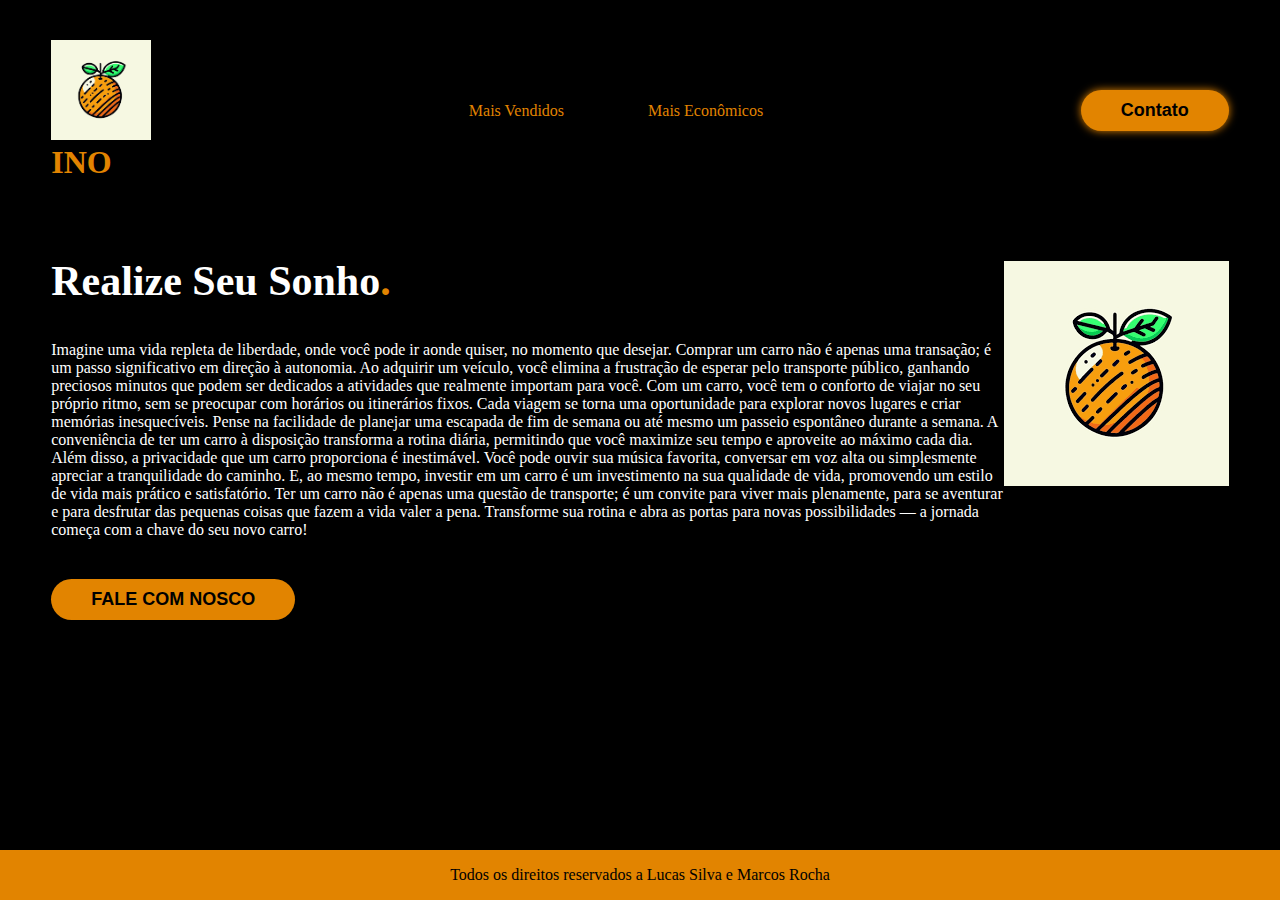
<file: index.html>
<!DOCTYPE html>
<html lang="en">
<head>
    <meta charset="UTF-8">
    <meta name="viewport" content="width=device-width, initial-scale=1.0">
    <title>COMPRA DE CARROS</title>
    <link rel="stylesheet" href="estilo1.css">
</head>
<body>
    <header>
        <div class="interface">
            <div class="logo">
                <a href="#">
                    <img class="imm" src="lala.png" alt="Logo">
                </a>
                <h1><span>INO</span></h1>
            </div>
        
            <nav class="menudesktop">
                <ul>
                    <li><a href="ven.html">Mais Vendidos</a></li>
                    <li><a href="eco.html">Mais Econômicos</a></li>
                </ul>
            </nav>

            <div class="contato">
                <a href="contato.html">
                    <button>Contato</button>
                </a>
            </div>
        </div>
    </header>

    <main>
        <section class="topodosite">
            <div class="interface">
                <div class="flex">
                    <div class="txttopotopo">
                        <h1>Realize Seu Sonho<span>.</span></h1>
                        <p>
                           Imagine uma vida repleta de liberdade, onde você pode ir aonde quiser, no momento que desejar. Comprar um carro não é apenas uma transação; é um passo significativo em direção à autonomia. Ao adquirir um veículo, você elimina a frustração de esperar pelo transporte público, ganhando preciosos minutos que podem ser dedicados a atividades que realmente importam para você.

Com um carro, você tem o conforto de viajar no seu próprio ritmo, sem se preocupar com horários ou itinerários fixos. Cada viagem se torna uma oportunidade para explorar novos lugares e criar memórias inesquecíveis. Pense na facilidade de planejar uma escapada de fim de semana ou até mesmo um passeio espontâneo durante a semana. A conveniência de ter um carro à disposição transforma a rotina diária, permitindo que você maximize seu tempo e aproveite ao máximo cada dia.

Além disso, a privacidade que um carro proporciona é inestimável. Você pode ouvir sua música favorita, conversar em voz alta ou simplesmente apreciar a tranquilidade do caminho. E, ao mesmo tempo, investir em um carro é um investimento na sua qualidade de vida, promovendo um estilo de vida mais prático e satisfatório.

Ter um carro não é apenas uma questão de transporte; é um convite para viver mais plenamente, para se aventurar e para desfrutar das pequenas coisas que fazem a vida valer a pena. Transforme sua rotina e abra as portas para novas possibilidades — a jornada começa com a chave do seu novo carro!
                        </p>
                        <div class="contato"> 
                            <a href="contato.html">
                                <button>FALE COM NOSCO</button>
                            </a>
                        </div>
                    </div>
                    <div class="imagem-topo">
                        <img src="lala.png" alt="Imagem de Carro">
                    </div>
                </div>
            </div>
        </section>
    </main>

    <footer>
        <p> Todos os direitos reservados a Lucas Silva e Marcos Rocha </p>
    </footer>
</body>
</html>
</file>
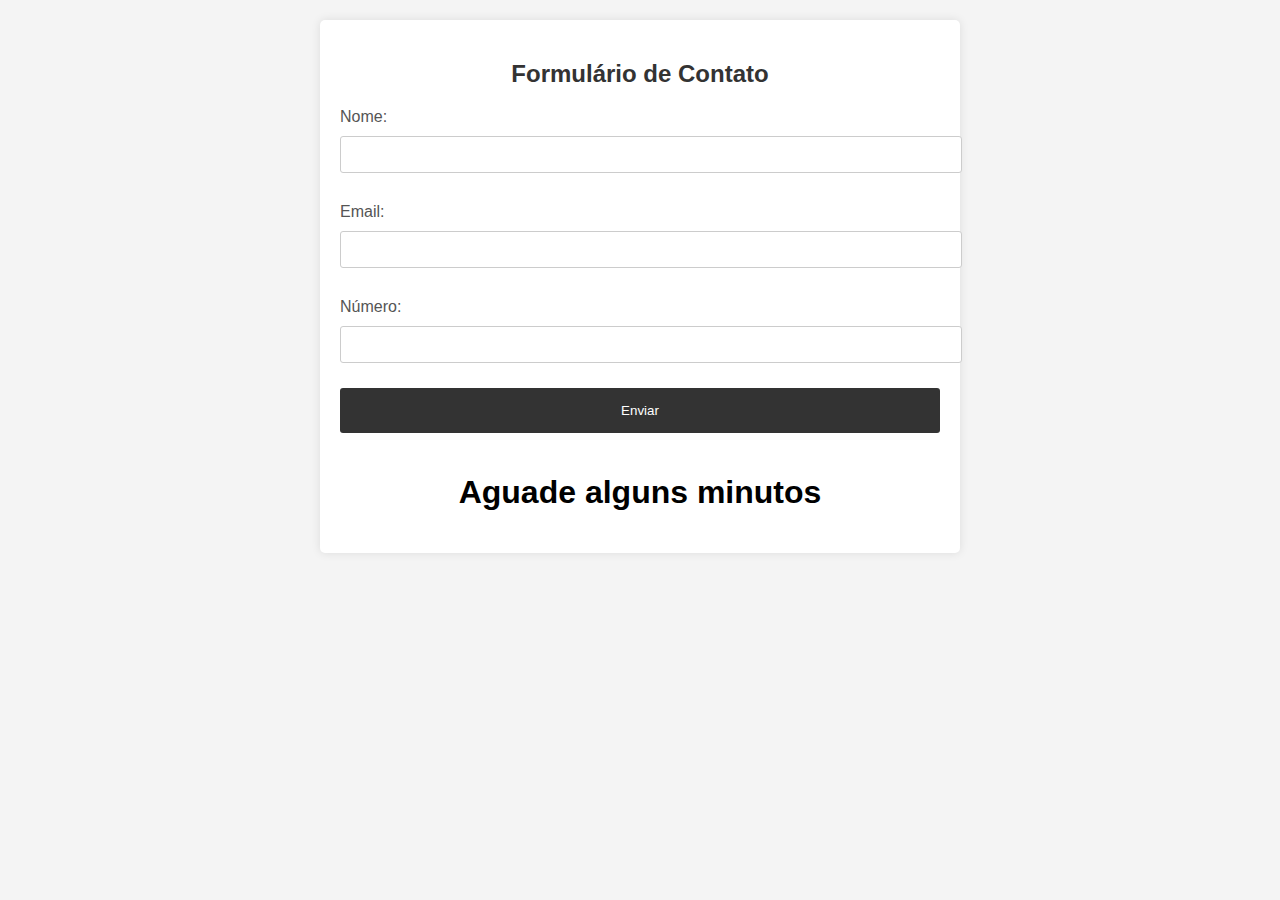
<file: contato.html>
<!DOCTYPE html>
<html lang="pt-BR">
<head>
    <meta charset="UTF-8">
    <meta name="viewport" content="width=device-width, initial-scale=1.0">
    <title>Formulário de Contato</title>
    <link rel="stylesheet" href="contato.css">
</head>
<body>
    <div class="container">
        <h2>Formulário de Contato</h2>
        <form action="envia-contato.php" method="post">
            <label for="nome">Nome:</label>
            <input type="text" id="nome" name="nome" required>
            
            <label for="email">Email:</label>
            <input type="email" id="email" name="email" required>

            <label for="numero">Número:</label>
            <input type="numero" id="numero" name="numero" required>
                        
            <input type="submit" value="Enviar">
        </form>
        <center>
        <h1 >Aguade alguns minutos</h1>
    </center>
    </div>
</body>
</html>
</file>
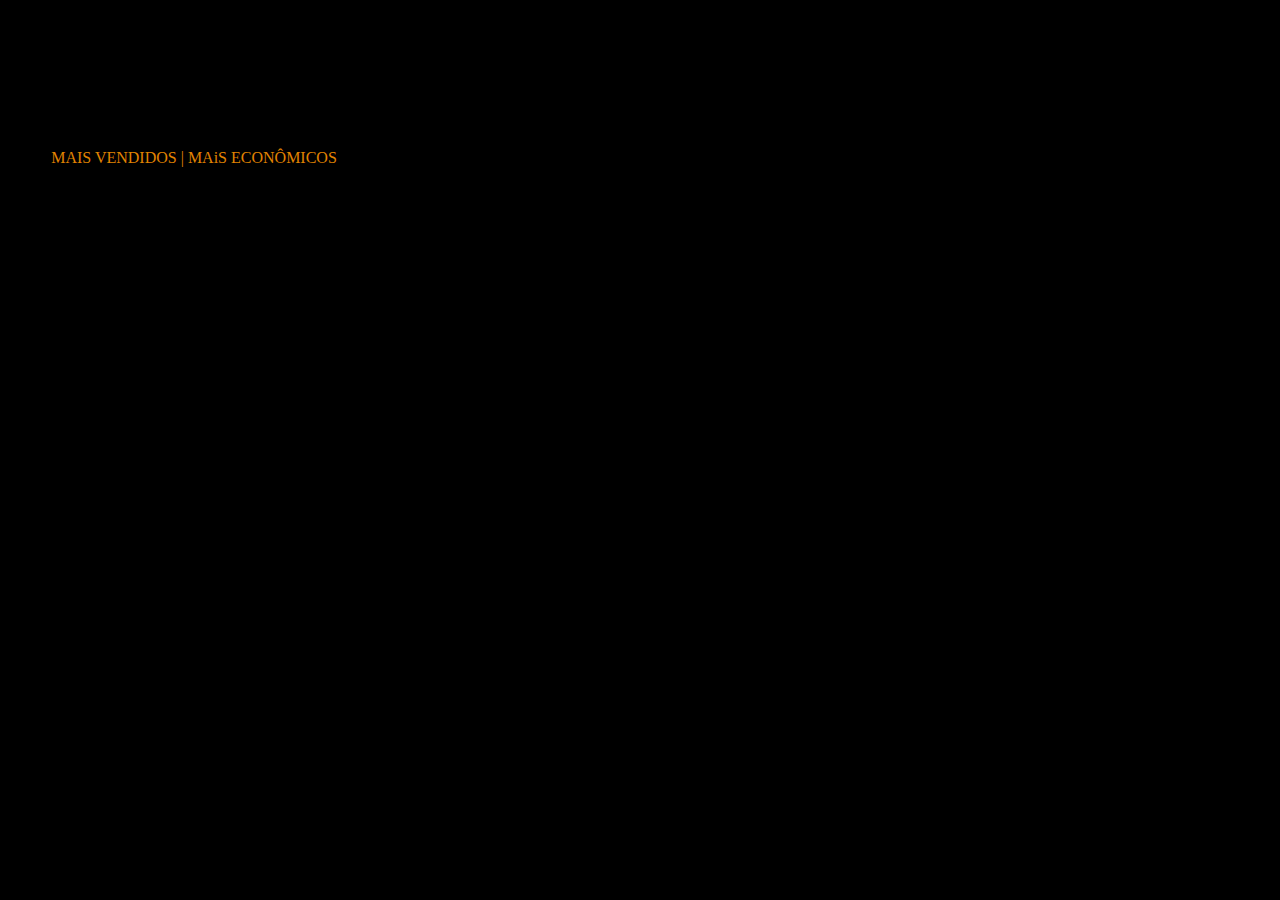
<file: dupla.html>
<!DOCTYPE html>
<html lang="en">
<head>
    <meta charset="UTF-8">
    <meta name="viewport" content="width=device-width, initial-scale=1.0">
    <title>CARROS DO MOMENTO</title>
    <link  rel="stylesheet" href="estilo1.css">
</head>
<body>
    <header>
        <div class="containerTopo">
        <h1 class="containerPaginaTitulo" >MELHORES CARROS DE 2024</h1>
        
        </div>
        <br>
        <br>
        <br>
        <br>
        <div class="menu">
        
        <a href=".html" class="link">MAIS VENDIDOS</a>
          <span class="menuSeparator">|</span>
        <a href="html" class="link" >MAiS ECONÔMICOS</a>
        </div>

    </header>
    <br>
    <br>
    <br>
    <div class="filmeA">
        <header>
            <h2>Carros de 2024: Inovações e Lançamentos que Prometem Agitar o Mercado Automotivo</h2>
        </header>
        <div class="filmeD">
            <p>Você
                sem falar sobre marcas ou carros
                Copilot
                Carros de 2024: Inovações e Tendências
                
                O ano de 2024 promete ser um marco para a indústria automotiva, trazendo inovações que vão além dos modelos tradicionais e focando em tecnologia, sustentabilidade e design inovador.</p>
<br>
                <p>Tecnologia Avançada: A conectividade e a automação são pilares dos novos veículos. Assistentes virtuais integrados, sistemas de segurança avançados e carros autônomos estão cada vez mais presentes, oferecendo uma experiência de condução mais segura e conveniente.</p>
                <br>
                <p>Design Inovador: O design dos carros está evoluindo para combinar estética moderna com eficiência aerodinâmica. Materiais leves e sustentáveis estão sendo incorporados, resultando em veículos que não só são bonitos, mas também mais econômicos em termos de consumo de energia.</p>
                <br>  
                <p>Conforto e Conveniência: Os interiores dos carros estão se tornando verdadeiros espaços de luxo, com assentos confortáveis, interfaces intuitivas e uma variedade de opções de personalização. O objetivo é proporcionar uma experiência de condução mais agradável e personalizada para cada motorista.</p>
                <br>
                <p>Em resumo, 2024 promete trazer uma nova era para a indústria automotiva, com avanços tecnológicos, um foco maior na sustentabilidade e um design que reflete as necessidades e desejos dos consumidores modernos. Parece um ótimo ano para os apaixonados por carros.</p>
            </div>

    </div>
  


    <div class="containerodape">

    </div>

    
</body>
</html>
</file>
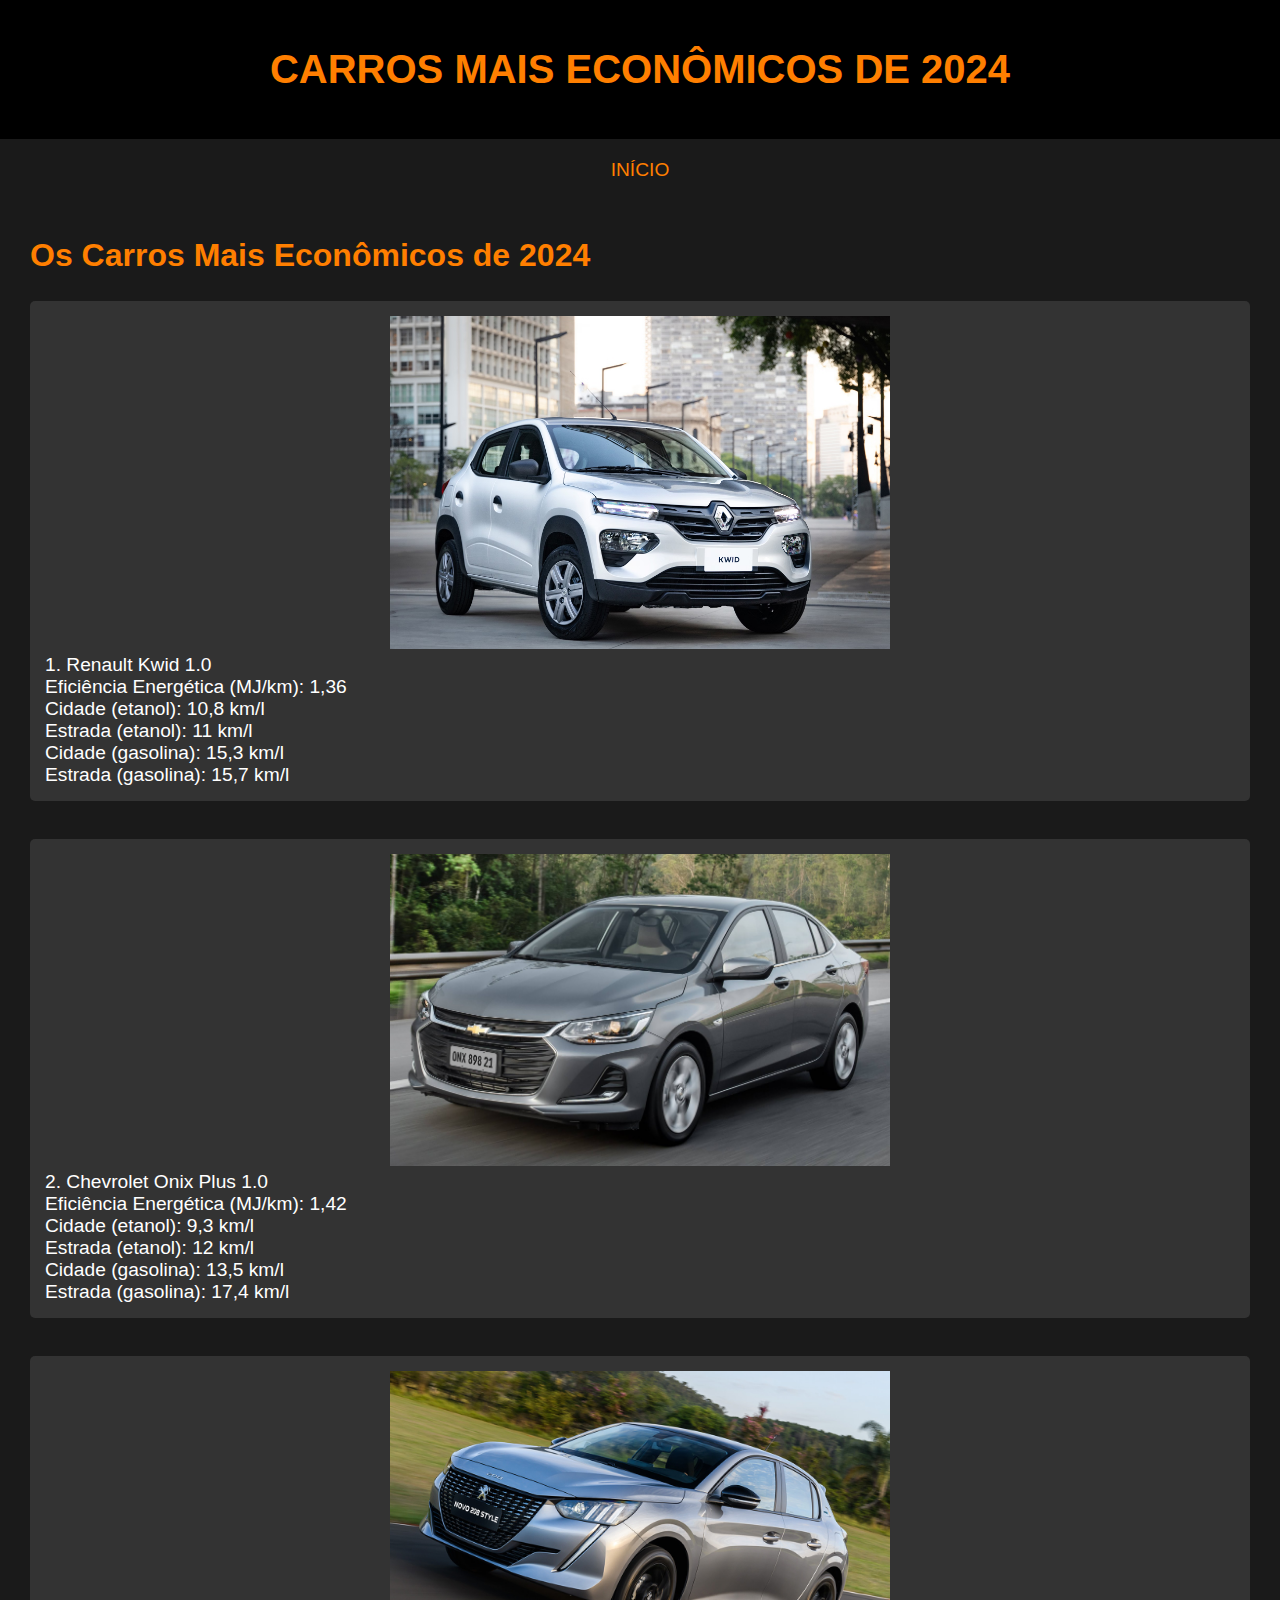
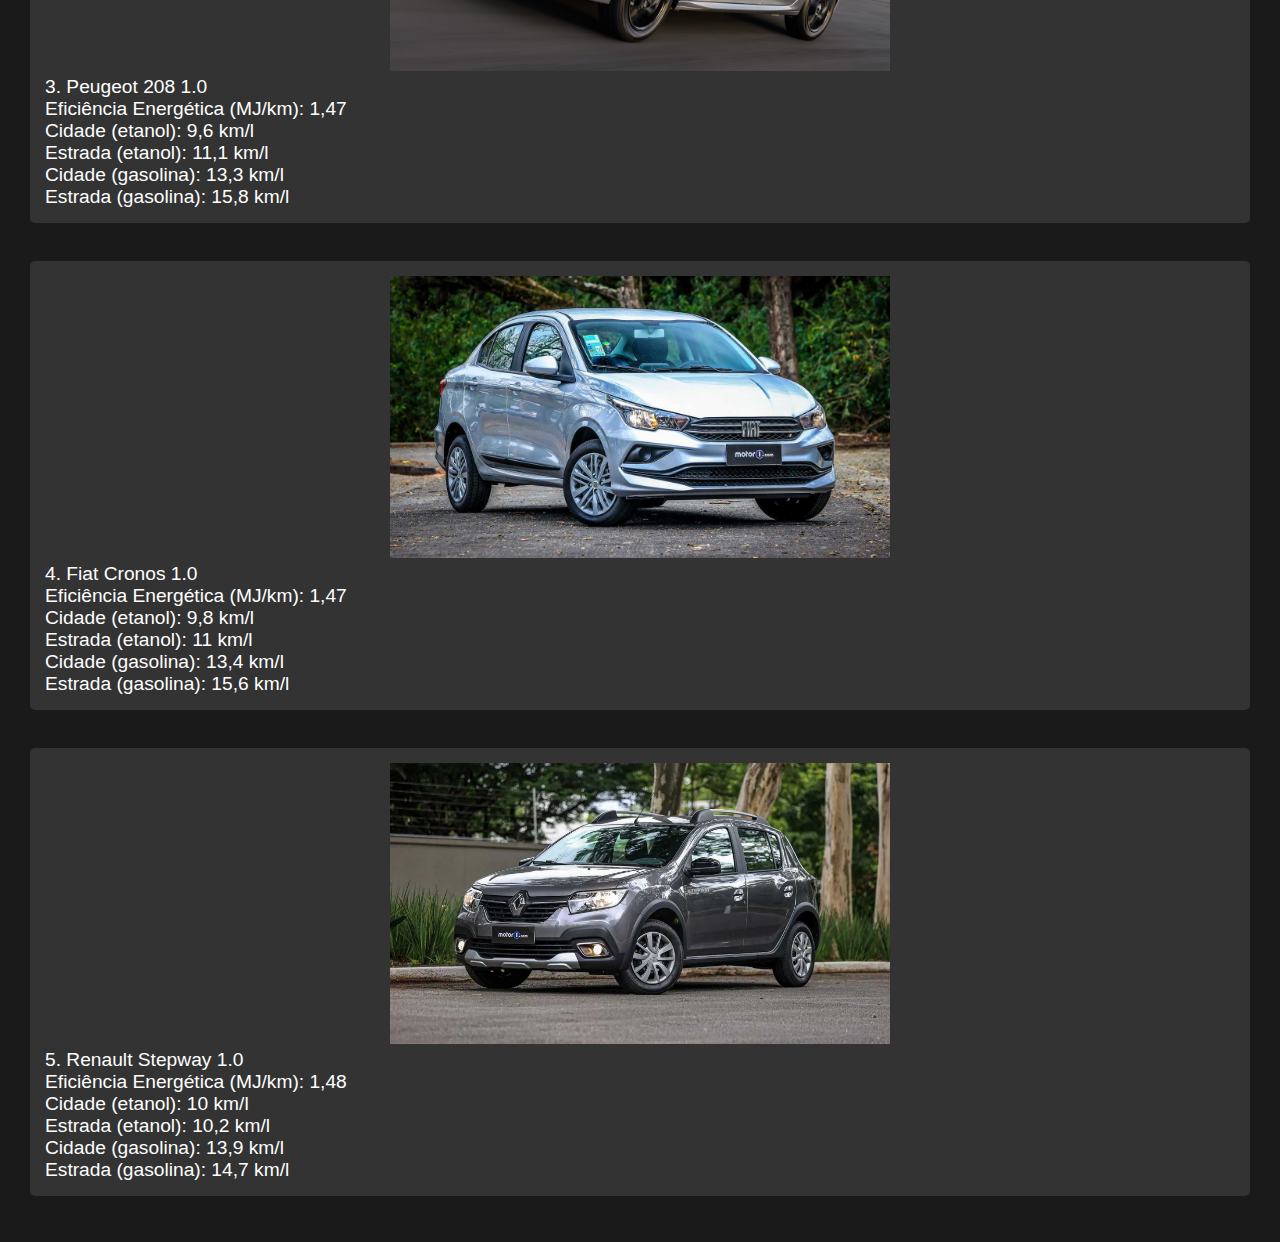
<file: eco.html>
<!DOCTYPE html>
<html lang="en">
<head>
    <meta charset="UTF-8">
    <meta name="viewport" content="width=device-width, initial-scale=1.0">
    <title>CARROS DO MOMENTO</title>
    <link rel="stylesheet" href="eco.css">
</head>
<body>
    <header>
        <div class="containerTopo">
            <h1 class="containerPaginaTitulo">CARROS MAIS ECONÔMICOS DE 2024</h1>
        </div>
        <div class="menu">
            <a href="index.html" class="link">INÍCIO</a>
        </div>
    </header>

    <div class="carrosEconomicos">
        <header>
            <h2>Os Carros Mais Econômicos de 2024</h2>
        </header>

        <ul>  
            <li>
                <div class="imagemCentralizada">
                    <img src="kwid.png" width="500px" height="500px" alt="Renault Kwid">
                </div>
                1. Renault Kwid 1.0<br>
                Eficiência Energética (MJ/km): 1,36<br>
                Cidade (etanol): 10,8 km/l<br>
                Estrada (etanol): 11 km/l<br>
                Cidade (gasolina): 15,3 km/l<br>
                Estrada (gasolina): 15,7 km/l
            </li><br>

            <li>
                <div class="imagemCentralizada">
                    <img src="Oinix.jpg" width="500px" height="500px" alt="Chevrolet Onix">
                </div>
                2. Chevrolet Onix Plus 1.0<br>
                Eficiência Energética (MJ/km): 1,42<br>
                Cidade (etanol): 9,3 km/l<br>
                Estrada (etanol): 12 km/l<br>
                Cidade (gasolina): 13,5 km/l<br>
                Estrada (gasolina): 17,4 km/l
            </li><br>

            <li>
                <div class="imagemCentralizada">
                    <img src="Peugeot.jpg" width="500px" height="500px" alt="Peugeot 208">
                </div>
                3. Peugeot 208 1.0<br>
                Eficiência Energética (MJ/km): 1,47<br>
                Cidade (etanol): 9,6 km/l<br>
                Estrada (etanol): 11,1 km/l<br>
                Cidade (gasolina): 13,3 km/l<br>
                Estrada (gasolina): 15,8 km/l
            </li><br>

            <li>
                <div class="imagemCentralizada">
                    <img src="fiat.jpg" width="500px" height="500px" alt="Fiat Cronos">
                </div>
                4. Fiat Cronos 1.0<br>
                Eficiência Energética (MJ/km): 1,47<br>
                Cidade (etanol): 9,8 km/l<br>
                Estrada (etanol): 11 km/l<br>
                Cidade (gasolina): 13,4 km/l<br>
                Estrada (gasolina): 15,6 km/l
            </li><br>

            <li>
                <div class="imagemCentralizada">
                    <img src="renault.jpg" width="500px" height="500px" alt="Renault Stepway">
                </div>
                5. Renault Stepway 1.0<br>
                Eficiência Energética (MJ/km): 1,48<br>
                Cidade (etanol): 10 km/l<br>
                Estrada (etanol): 10,2 km/l<br>
                Cidade (gasolina): 13,9 km/l<br>
                Estrada (gasolina): 14,7 km/l
            </li>
        </ul>
    </div>

</body>
</html>
</file>
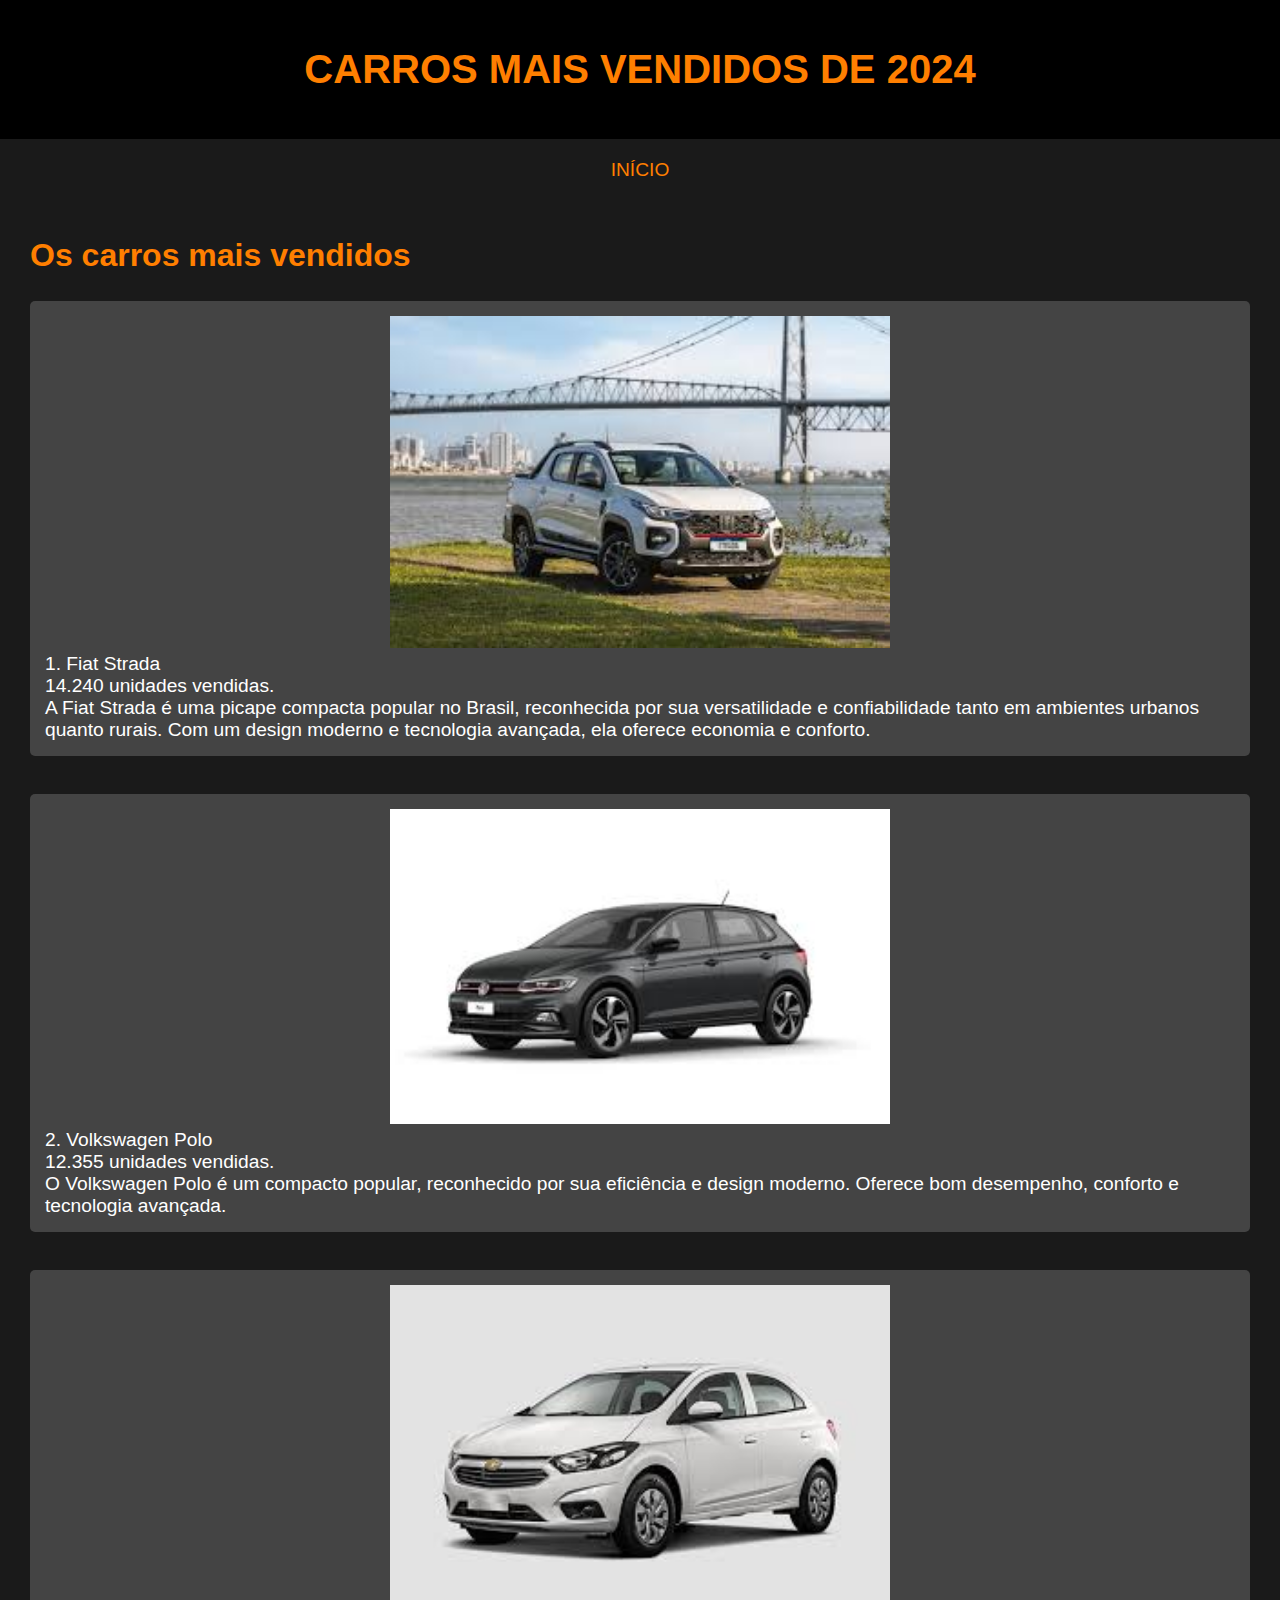
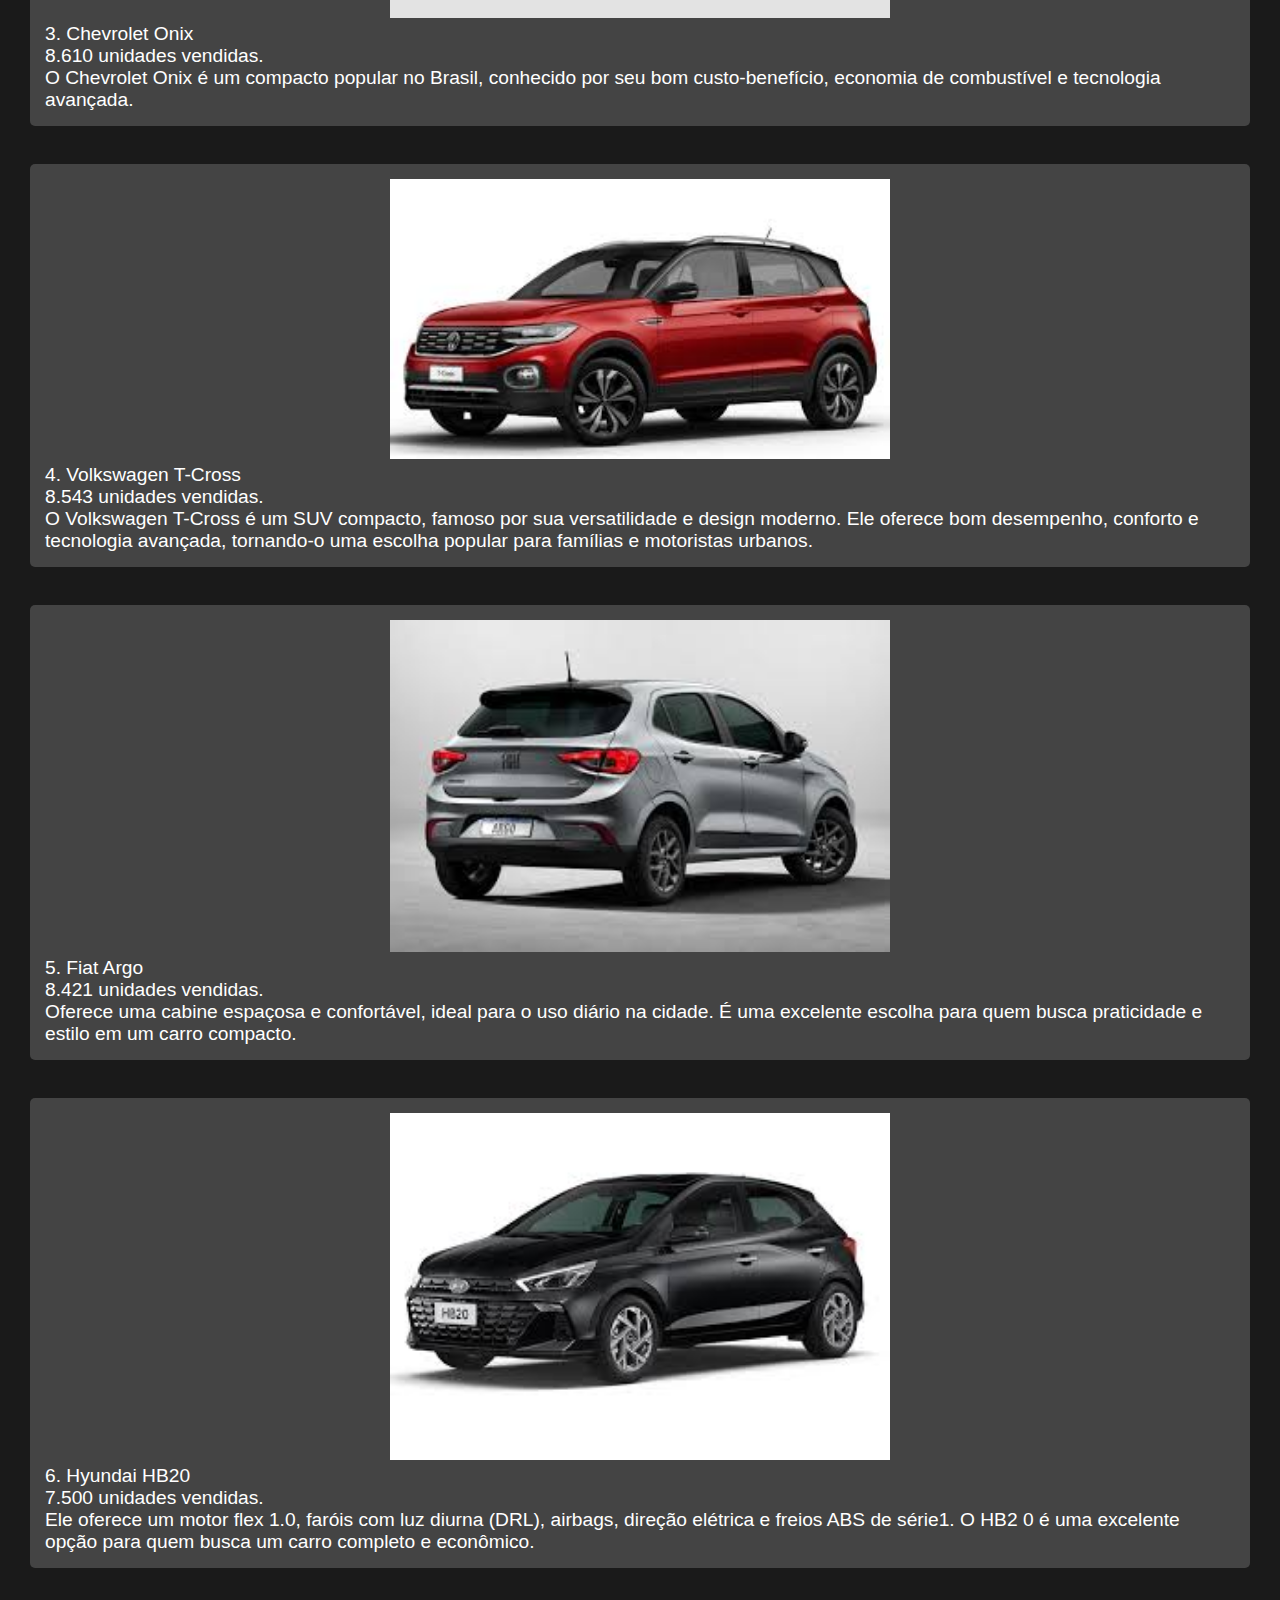
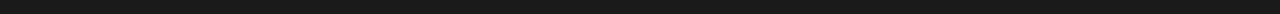
<file: ven.html>
<!DOCTYPE html>
<html lang="en">
<head>
    <meta charset="UTF-8">
    <meta name="viewport" content="width=device-width, initial-scale=1.0">
    <title>CARROS DO MOMENTO</title>
    <link rel="stylesheet" href="ven.css">
   
</head>
<body>
    <header>
        <div class="containerTopo">
            <h1 class="containerPaginaTitulo">CARROS MAIS VENDIDOS DE 2024</h1>
        </div>
        <div class="menu">
           
            <a href="index.html"  class="link">INÍCIO</a>
        </div>
    </header>

    <div class="carrosEconomicos">
        <header>
            <h2>Os carros mais vendidos</h2>
        </header>

        <ul>  
            <li>
                <div class="imagemCentralizada">
                    <img src="stra.jpeg" width="500px" height="400px" alt="Renault Kwid">
                </div>
                1. Fiat Strada<br>
                14.240 unidades vendidas.<br>
                A Fiat Strada é uma picape compacta popular no Brasil, reconhecida por sua versatilidade e confiabilidade tanto em ambientes urbanos quanto rurais. Com um design moderno e tecnologia avançada, ela oferece economia e conforto.<br>
                
            </li><br>

            <li>
                <div class="imagemCentralizada">
                    <img src="download.jpeg" width="500px" height="400px" alt="Chevrolet Onix">
                </div>
                2. Volkswagen Polo<br> 
                12.355 unidades vendidas.<br>
                O Volkswagen Polo é um compacto popular, reconhecido por sua eficiência e design moderno. Oferece bom desempenho, conforto e tecnologia avançada.
                
               
            </li><br>

            <li>
                <div class="imagemCentralizada">
                    <img src="onix.jpeg" width="500px" height="400px" alt="Peugeot 208">
                </div>
                3. Chevrolet Onix<br>
                8.610 unidades vendidas.<br>
                O Chevrolet Onix é um compacto popular no Brasil, conhecido por seu bom custo-benefício, economia de combustível e tecnologia avançada.
            </li><br>

            <li>
                <div class="imagemCentralizada">
                    <img src="T-cro.jpeg" width="500px" height="400px" alt="Fiat Cronos">
                </div>
                4. Volkswagen T-Cross<br>
                8.543 unidades vendidas.<br>
                O Volkswagen T-Cross é um SUV compacto, famoso por sua versatilidade e design moderno. Ele oferece bom desempenho, conforto e tecnologia avançada, tornando-o uma escolha popular para famílias e motoristas urbanos.
            </li><br>

            <li>
                <div class="imagemCentralizada">
                    <img src="argo.jpeg" width="500px" height="400px" alt="Renault Stepway">
                </div>
                5. Fiat Argo<br>
                8.421 unidades vendidas.<br>
                Oferece uma cabine espaçosa e confortável, ideal para o uso diário na cidade. É uma excelente escolha para quem busca praticidade e estilo em um carro compacto.
                
            </li><br>

            <li>
                <div class="imagemCentralizada">
                    <img src="hb20.jpeg" width="500px" height="400px" alt="Renault Stepway">
                </div>
                6. Hyundai HB20<br>
                7.500 unidades vendidas.<br>
                Ele oferece um motor flex 1.0, faróis com luz diurna (DRL), airbags, direção elétrica e freios ABS de série1. O HB2 0 é uma excelente opção para quem busca um carro completo e econômico.
            </li>
        </ul>
    </div>

</body>
</html>
</file>
<file: estilo1.css>
/*estilo geral*/
*{
   margin: 0;
   padding: 0;
   box-sizing: border-box;
}
body{
   background-color: #000000;
   height: 100vh;
   display: flex;
   flex-direction: column;
   min-height: 100vh;
   margin: 0;
}
.interface{
   max-width: 1280px;
   margin: 0 auto;
}
.imm{
   width: 100px;
 /*topo*/
}
.flex{
   display: flex;
}
header{
   padding: 40px 4%;
}
header >.interface{
   display: flex;
   align-items: center;
   justify-content: space-between;
  
}
header a{
   color: #e28400;
   text-decoration: none;
}
header a:hover{
   color: #ffffff;
   
}
header nav ul{
   list-style-type: none;
}
header nav ul li{
   display: inline-block;
   padding: 0 40px;
}
.contato button{
   padding: 10px 40px;
   font-size: 18px;
   font-weight: 600;
   border: 0;
   border-radius: 30px;
   cursor: pointer;
   background-color: #e28400;
}
header .contato button{
   box-shadow: 0px 0px 8px #e28400;
}
/*estilo do site*/
section.topodosite{
   padding: 40px 4%;
}
section.topositve .flex{
   align-items: center;
   justify-content: center;
   gap: 90px;

}
.topodosite h1{
   color: #ffff;
   font-size: 42px;
   line-height: 40px;
}
span{
   color: #e28400;
}
.topodosite p{
   color: #ffff;
   margin: 40px 0px;

}
footer {
   position: fixed;
   bottom: 0;
   width: 100%;
   background-color: #e28400;
   color: #fff;
   text-align: center;
   padding: 1rem 0;
   text-decoration: none;
   color: inherit;
}
</file>
<file: contato.css>
body {
    font-family: Arial, sans-serif;
    background-color: #f4f4f4;
    margin: 0;
    padding: 20px;
}
.container {
    max-width: 600px;
    margin: auto;
    background-color: #fff;
    padding: 20px;
    box-shadow: 0 0 10px rgba(0,0,0,0.1);
    border-radius: 5px;
}
h2 {
    text-align: center;
    color: #333;
}
label {
    display: block;
    margin: 10px 0 5px;
    color: #555;
}
input, textarea {
    width: 100%;
    padding: 10px;
    margin: 5px 0 20px;
    border: 1px solid #ccc;
    border-radius: 3px;
}
input[type="submit"] {
    background-color: #333;
    color: #fff;
    border: none;
    cursor: pointer;
    padding: 15px;
    transition: background-color 0.3s;
}
input[type="submit"]:hover {
    background-color: #555;
}
</file>
<file: eco.css>
/* Estilos gerais */
body {
    background-color: #1a1a1a; /* Fundo mais escuro */
    color: #f1f1f1; /* Cor do texto */
    font-family: Arial, sans-serif;
    margin: 0;
    padding: 0;
}

/* Estilo do topo */
.containerTopo {
    background-color: #000; /* Preto */
    padding: 20px;
    text-align: center;
}

.containerPaginaTitulo {
    color: #ff7f00; /* Laranja */
    font-size: 2.5em;
}

/* Menu */
.menu {
    text-align: center;
    margin-top: 20px;
}

.menu .link {
    color: #ff7f00; /* Laranja */
    text-decoration: none;
    font-size: 1.2em;
    margin: 0 15px;
}

.menuSeparator {
    color: #f1f1f1; /* Cinza claro */
}

/* Estilo da lista de carros econômicos */
.carrosEconomicos {
    padding: 30px;
    text-align: left;
}

.carrosEconomicos h2 {
    color: #ff7f00; /* Laranja */
    font-size: 2em;
}

.carrosEconomicos ul {
    list-style-type: none;
    padding: 0;
}

.carrosEconomicos ul li {
    background-color: #333; /* Cinza escuro */
    margin: 10px 0;
    padding: 15px;
    border-radius: 5px;
    font-size: 1.2em;
    color: #fff; /* Branco */
}

/* Centralização da imagem */
.imagemCentralizada {
    text-align: center;
}

.imagemCentralizada img {
    max-width: 100%;
    height: auto;
}

/* Rodapé */
.containerRodape {
    background-color: #000; /* Preto */
    color: #f1f1f1; /* Cinza claro */
    text-align: center;
    padding: 10px;
    position: fixed;
    bottom: 0;
    width: 100%;
}
</file>
<file: ven.css>
body {
    background-color: #1a1a1a;
    color: #f1f1f1;
    font-family: Arial, sans-serif;
    margin: 0;
    padding: 0;
}

/* Estilo do topo */
.containerTopo {
    background-color: #000;
    padding: 20px;
    text-align: center;
}

.containerPaginaTitulo {
    color: #ff7f00;
    font-size: 2.5em;
}

/* Menu */
.menu {
    text-align: center;
    margin-top: 20px;
}

.menu .link {
    color: #ff7f00;
    text-decoration: none;
    font-size: 1.2em;
    margin: 0 15px;
}

.menuSeparator {
    color: #f1f1f1;
}

/* Estilo da lista de carros econômicos */
.carrosEconomicos {
    padding: 30px;
    text-align: left;
}

.carrosEconomicos h2 {
    color:  #ff7f00;
    font-size: 2em;
}

.carrosEconomicos ul {
    list-style-type: none;
    padding: 0;
}

.carrosEconomicos ul li {
    background-color: #444;
    margin: 10px 0;
    padding: 15px;
    border-radius: 5px;
    font-size: 1.2em;
    color: #fff;
}

/* Centralização da imagem */
.imagemCentralizada {
    text-align: center;
}

.imagemCentralizada img {
    max-width: 100%;
    height: auto;
}

/* Rodapé */
.containerRodape {
    background-color: #333;
    color: #f1f1f1;
    text-align: center;
    padding: 10px;
    position: fixed;
    bottom: 0;
    width: 100%;
}
</file>
